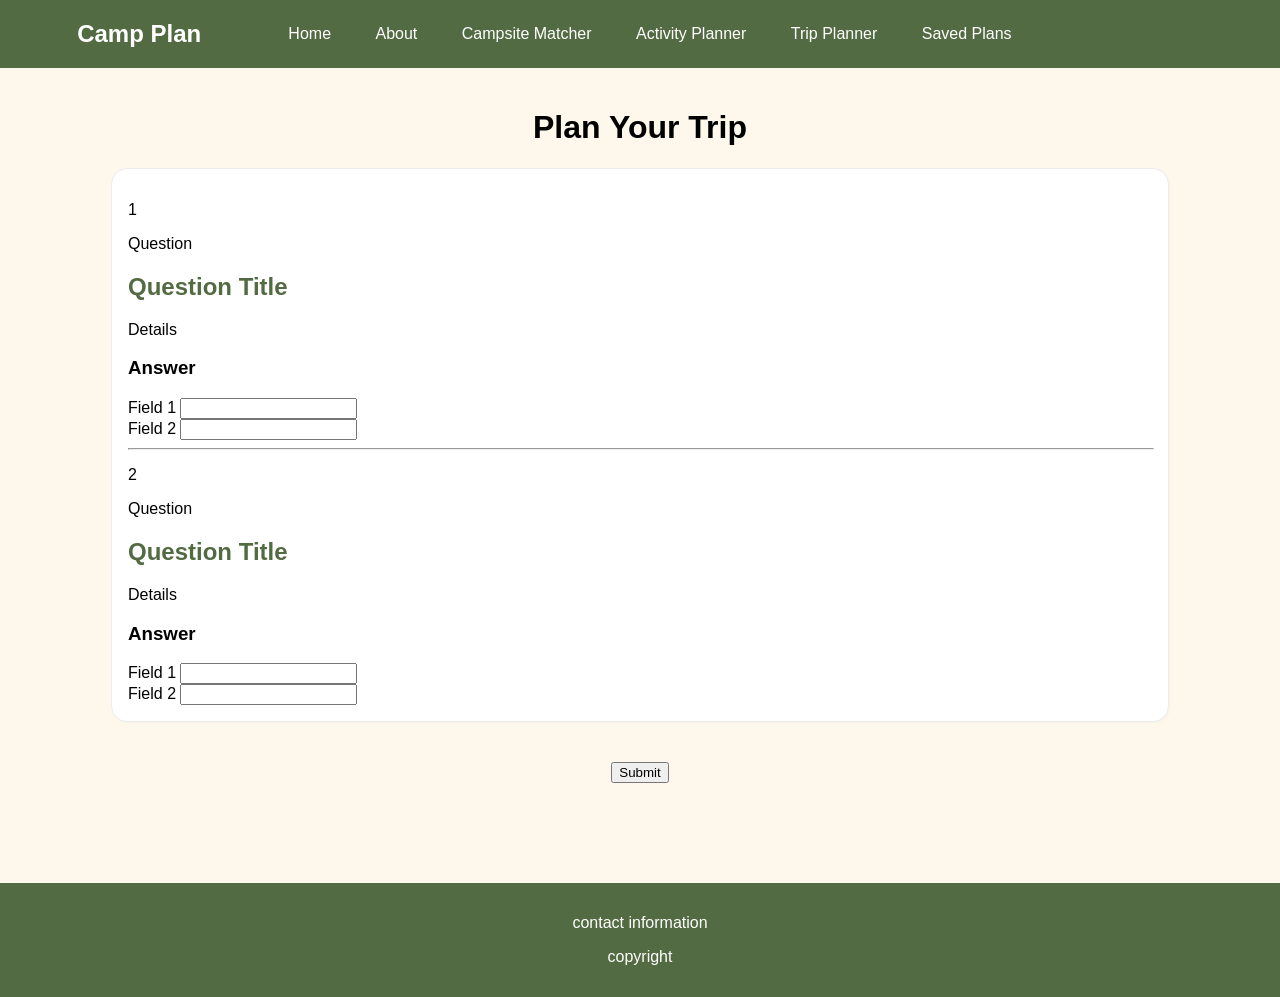
<file: CampsiteMatcher.html>
<!doctype html>
<html lang="en">
  <head>
    <title>Campsite Matcher</title>
    <link rel="stylesheet" href="css/general.css" />
    <link rel="stylesheet" href="css/campsite-matcher.css" />
  </head>

  <body>
    <header>
      <h2 id="title">Camp Plan</h2>

      <nav>
        <ul>
          <li class="navbar"><a href="index.html">Home</a></li>
          <li class="navbar"><a href="Campsite-About.html">About</a></li>
          <li class="navbar">
            <a href="CampsiteMatcher.html">Campsite Matcher</a>
          </li>
          <li class="navbar">
            <a href="plan-activites.html">Activity Planner</a>
          </li>
          <li class="navbar"><a href="trip-planner.html">Trip Planner</a></li>
          <li class="navbar"><a href="saved-plans.html">Saved Plans</a></li>
        </ul>
      </nav>
    </header>

    <h1 class="page-title">Plan Your Trip</h1>

    <div class="container page-content">
      <form id="campsite-form" action="#" method="post">
        <section>
          <div>
            <p class="question-number">1</p>
            <p class="question-label">Question</p>
            <h2 class="field-title">Question Title</h2>
            <p>Details</p>
          </div>

          <div class="question">
            <h3>Answer</h3>

            <div class="form-set">
              <label for="field1">Field 1</label>
              <input type="text" id="field1" name="field1" />
            </div>

            <div class="form-set">
              <label for="field2">Field 2</label>
              <input type="text" id="field2" name="field2" />
            </div>
          </div>
        </section>
        <hr />
        <section>
          <div class="field-title">
            <p class="question-number">2</p>
            <p class="question-label">Question</p>
            <h2 class="field-title">Question Title</h2>
            <p>Details</p>
          </div>

          <div class="question">
            <h3>Answer</h3>

            <div class="form-set">
              <label for="field3">Field 1</label>
              <input type="text" id="field3" name="field3" />
            </div>

            <div class="form-set">
              <label for="field4">Field 2</label>
              <input type="text" id="field4" name="field4" />
            </div>
          </div>
        </section>
      </form>
    </div>

    <div class="submit">
      <input type="submit" form="campsite-form" value="Submit" />
    </div>

    <footer>
      <p>contact information</p>
      <p>copyright</p>
    </footer>
  </body>
</html>
</file>
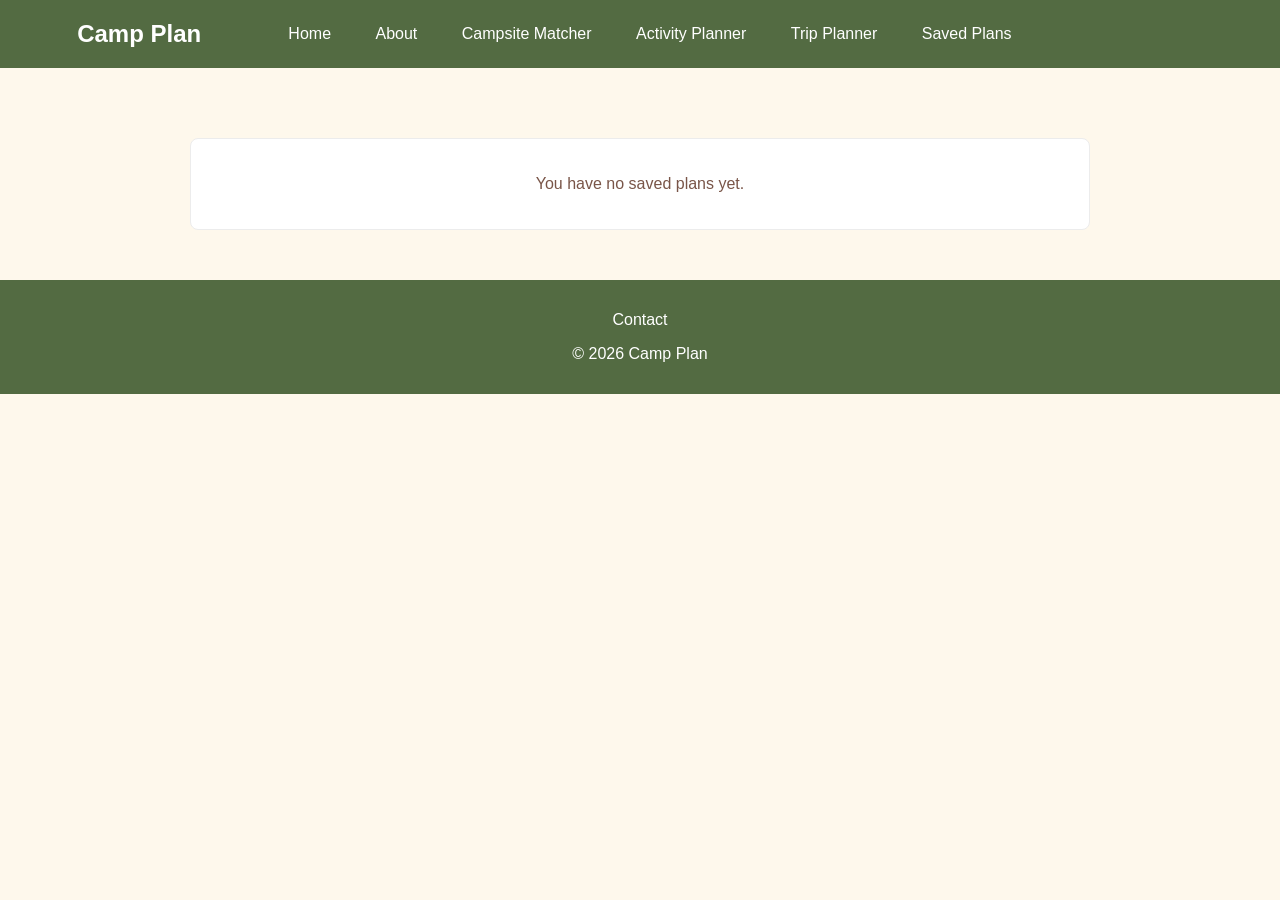
<file: saved-plans.html>
<!DOCTYPE html>
<html lang="en">

<head>
    <meta charset="UTF-8">
    <meta name="viewport" content="width=device-width, initial-scale=1.0">
    <title>Saved Plans - Camp Plan</title>

    <link rel="stylesheet" href="css/general.css">
    <link rel="stylesheet" href="css/saved-plans.css">
</head>

<body>

    <header>
        <h2 id="title">Camp Plan</h2>

        <nav>
            <ul>
                <li class="navbar"><a href="index.html">Home</a></li>
                <li class="navbar"><a href="Campsite-About.html">About</a></li>
                <li class="navbar"><a href="CampsiteMatcher.html">Campsite Matcher</a></li>
                <li class="navbar"><a href="plan-activites.html">Activity Planner</a></li>
                <li class="navbar"><a href="trip-planner.html">Trip Planner</a></li>
                <li class="navbar"><a href="saved-plans.html">Saved Plans</a></li>
            </ul>
        </nav>
    </header>

    <main>
        

     <section id="savedPlans">
    </section>

        
    </main>

    <footer>
        <p>Contact</p>
        <p>&copy; 2026 Camp Plan</p>
    </footer>
    <script src="js/saved-plans.js"></script>
</body>
</html>
</file>
<file: css/general.css>
/*------------------------------------------------------------
  General styling used throughout the website.
------------------------------------------------------------*/

@import url(variables.css);

body {
  background-color: var(--primary-light1);

  font-family: Arial, Helvetica, sans-serif;
  margin: 0;
  padding: 0;
}

h2 {
  color: var(--primary-green);
}

/* -- Header -- */
header {
  display: grid;
  grid-template-columns: 1fr auto 1fr;
  align-items: center;

  background-color: var(--primary-green);
  color: white;
  margin: 0;
  padding: 20px;
  text-align: center;
}

#title {
  grid-column-start: 1;
  margin: 0;

  color: inherit; /* stay white instead of the green h2 colour */
}

nav {
  grid-column-start: 2;
}

nav ul {
  list-style-type: none;
  margin: 0;
  padding: 0;
}

.navbar {
  display: inline-block;
  margin: 0;
  margin-left: 20px;
}

nav a {
  color: white;
  margin: 10px;
  text-decoration: none;
}

nav a:hover {
  text-decoration: underline;
}

/* -- Footer -- */
footer {
  background-color: var(--primary-green);
  color: white;
  padding: 15px;
  text-align: center;
}

/* -- Page Layout -- */
.page-title {
  text-align: center;
  padding-top: 20px;
}

/* Centred column used by the About, Campsite Matcher and Activity pages */
.page-content {
  display: flow-root; /* contain floated images */
  width: 80%;
  margin: 0 auto 40px;
}

.page-content > .container {
  display: flow-root;
  margin-bottom: 40px;
}

/* -- Containers & Layouts -- */
.container {
  height: fit-content;
  padding: 1rem;

  border: 1px solid var(--border-light);
  border-radius: var(--border-radius-large);
  box-shadow: 1px 1px 2px var(--box-shadow-light);

  background-color: white;
}

.grid-col-2 {
  display: grid;
  grid-template-columns: 1fr 1fr;
  gap: var(--gap-medium);
}

.grid-col-1 {
  display: grid;
  grid-template-columns: 1fr;
  gap: var(--gap-medium);
}

/* -- Buttons -- */

button {
  border: none;
  border-radius: var(--border-radius-medium);

  padding: 0.5rem 0.75rem;

  background-color: black; /* Placeholder, replace with a primary-dark colour */
  color: white;

  font-weight: bold;

  cursor: pointer;
}

.link-btn {
  padding: 0.5rem 0;

  background-color: transparent;
  color: var(--primary-dark2);

  text-decoration: underline;
  text-decoration-thickness: 2px;
}

.collapsible-list:not(.expanded) > *:nth-child(n + 4) {
  display: none;
}

hr {
  width: 100%;
  color: lightgray;
/* -- Form Components (Campsite Matcher, Activity Planner) -- */
.question-number {
  color: white;
  background-color: black;
  height: 20px;
  width: 20px;
  text-align: center;
  line-height: 20px;
  display: inline-block;
}

.question-label {
  display: inline-block;
}

.question {
  border: 1px solid black;
  margin-bottom: 20px;
  padding: 20px;
  overflow: auto;
  clear: both;
}

.question h3 {
  margin-top: 0px;
}

.field-title {
  margin-bottom: 0px;
  margin-top: 0;
}

.form-set {
  float: left;
  margin-right: 50px;
}

.form-set label {
  display: block;
  padding-bottom: 5px;
}

.form-set input {
  padding: 10px;
  width: 100%;
}
</file>
<file: css/campsite-matcher.css>
/*------------------------------------------------------------
  Styling for components of CampsiteMatcher.html
----------------------------------------------------------*/

.submit{
    text-align: center;
    margin-bottom: 100px;
}
</file>
<file: css/saved-plans.css>
/* Saved Plans Page */

main {
    max-width: 900px;
    margin: 30px auto;
    padding: 20px;
}

#savedPlans {
    background-color: white;
    border: 1px solid var(--border-light);
    border-radius: var(--border-radius-medium);
    padding: 20px;
    margin-top: 20px;
}

#savedPlans p {
    color: var(--text-brown);
    text-align: center;
}


/* Saved Trip Card */

.saved-trip {
    background-color: white;
    border: 1px solid var(--border-light);
    border-radius: var(--border-radius-medium);
    padding: 20px;
    margin-bottom: 20px;
}

.saved-trip h3 {
    color: var(--primary-green);
    font-size: 24px;
    margin-bottom: 10px;
}

.saved-trip h4 {
    color: var(--primary-green);
    margin-top: 25px;
    margin-bottom: 10px;
}

/* Edit Plan Button */

.saved-trip button {
    background-color: var(--primary-green);
    color: white;
    border: none;
    border-radius: var(--border-radius-small);
    padding: 10px 20px;
}

.saved-trip button:hover {
    background-color: var(--secondary-orange);
}

/* Activities Table */

.saved-trip table {
    width: 100%;
    border-collapse: collapse;
    margin-top: 15px;
}

.saved-trip th,
.saved-trip td {
    border: 1px solid var(--border-light);
    padding: 10px;
    text-align: left;
}

.saved-trip th {
    background-color: var(--primary-green);
    color: white;
}


.campground-image {
    background-color: var(--secondary-sand);
    border: 1px solid #dddddd;
    border-radius: var(--border-radius-medium);
    padding: 40px;
    text-align: center;
    margin: 15px 0;
}
</file>
